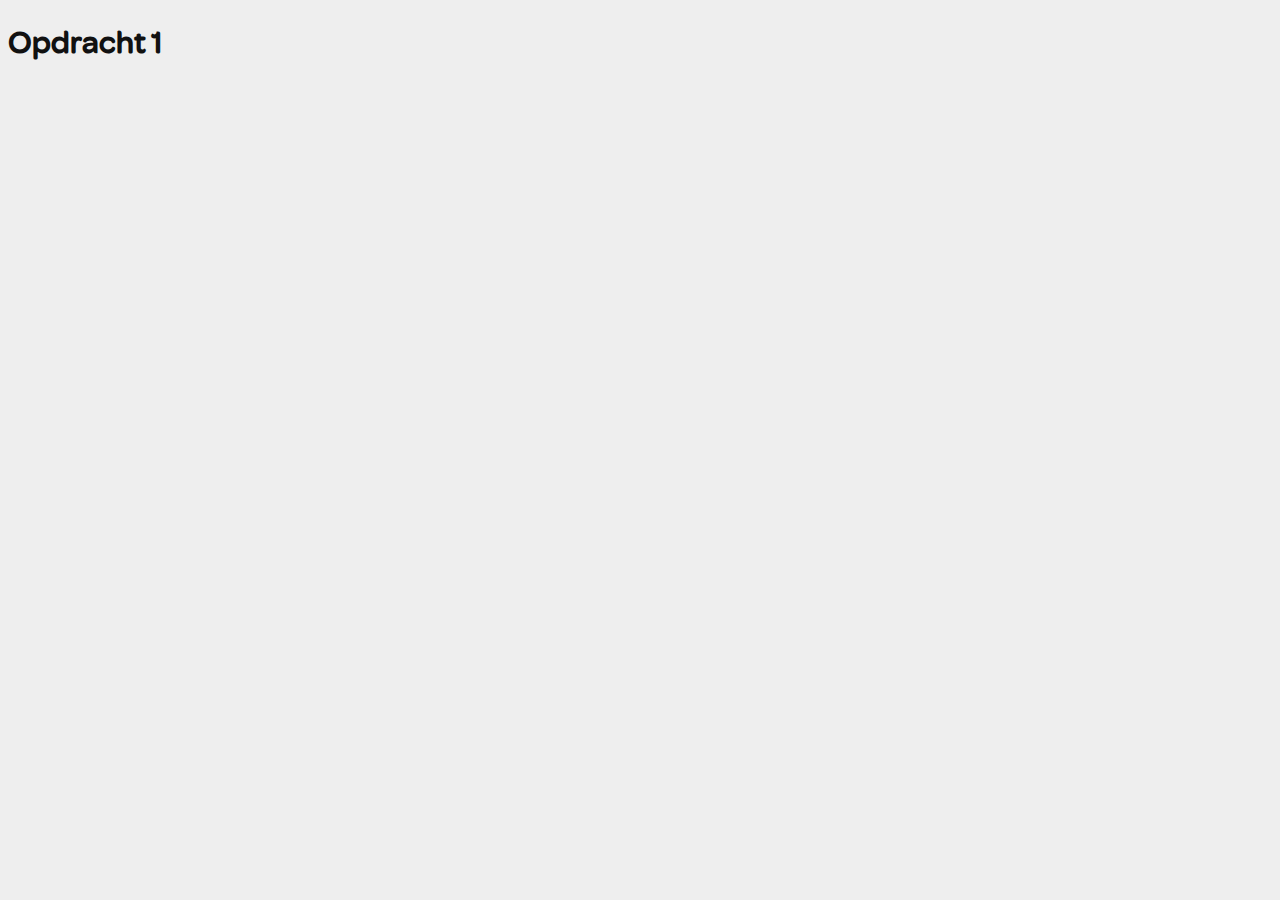
<file: basiswebsite/opdracht1/index.html>
<!doctype html>
<html lang="nl">
	
<head>
	<meta charset="UTF-8">
	<meta name="author" content="jouw naam">
	<meta name="viewport" content="width=device-width, initial-scale=1">
	
	<title>Opdracht 1: Brand Animation - Frontend voor Designers</title>
	
	<link href="styles/style.css" rel="stylesheet">
  <link rel="icon" type="image/svg+xml" href="images/favicon.svg">
</head>

<body>
	<h1>Opdracht 1</h1>

	<script src="scripts/script.js"></script>
</body>
	
</html>
</file>
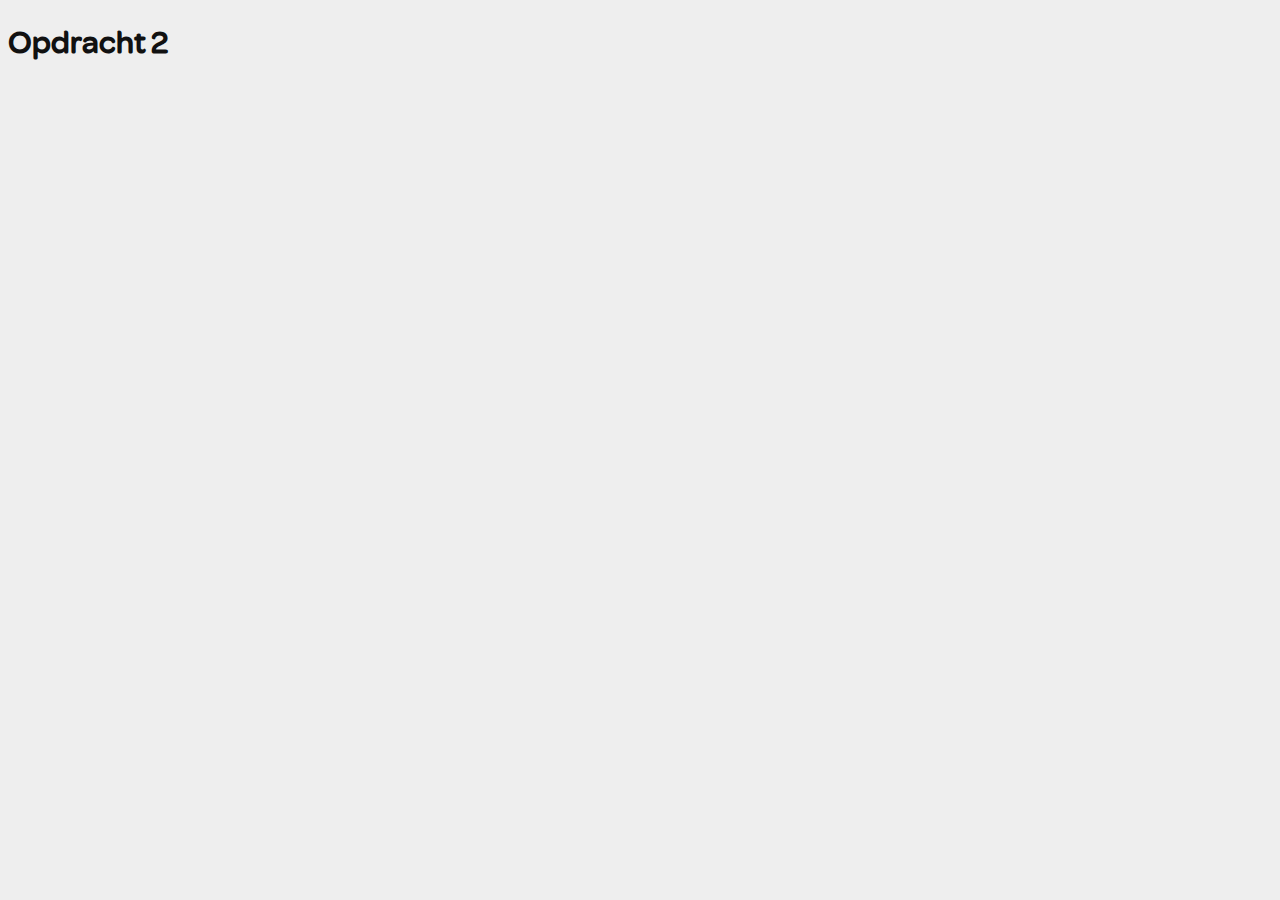
<file: basiswebsite/opdracht2/index.html>
<!doctype html>
<html lang="nl">
	
<head>
	<meta charset="UTF-8">
	<meta name="author" content="jouw naam">
	<meta name="viewport" content="width=device-width, initial-scale=1">
	
	<title>Opdracht 2: Interactie galore - Frontend voor Designers</title>
	
	<link href="styles/style.css" rel="stylesheet">
  <link rel="icon" type="image/svg+xml" href="images/favicon.svg">
</head>

<body>
	<h1>Opdracht 2</h1>

	<script src="scripts/script.js"></script>
</body>
	
</html>
</file>
<file: basiswebsite/opdracht1/styles/style.css>
/* CSS Document */

/*********/
/* FONTS */
/*********/
@font-face {
	font-family: 'eenfont';
	src: url('../fonts/eenfont.woff2') format('woff2'),
			 url('../fonts/eenfont.woff') format('woff');
	font-weight: normal;
	font-style: normal;

}





/**************/
/* CSS REMEDY */
/**************/
*, *::after, *::before {
  box-sizing:border-box;  
}

button, summary {
	cursor: pointer;
}





/*********************/
/* CUSTOM PROPERTIES */
/*********************/
:root {
	/* startje */
	--color-main:#111;
	--color-background:#eee;
}





/****************/
/* JOUW STYLING */
/****************/
body {
  font-family:eenfont, sans-serif;
  color:var(--color-main);
  background-color:var(--color-background);
}

/* jouw code */
</file>
<file: basiswebsite/opdracht2/styles/style.css>
/* CSS Document */

/*********/
/* FONTS */
/*********/
@font-face {
	font-family: 'eenfont';
	src: url('../fonts/eenfont.woff2') format('woff2'),
			 url('../fonts/eenfont.woff') format('woff');
	font-weight: normal;
	font-style: normal;

}





/**************/
/* CSS REMEDY */
/**************/
*, *::after, *::before {
  box-sizing:border-box;  
}

button, summary {
	cursor: pointer;
}





/*********************/
/* CUSTOM PROPERTIES */
/*********************/
:root {
	/* startje */
	--color-main:#111;
	--color-background:#eee;
}





/****************/
/* JOUW STYLING */
/****************/
body {
  font-family:eenfont, sans-serif;
  color:var(--color-main);
  background-color:var(--color-background);
}

/* jouw code */
</file>
